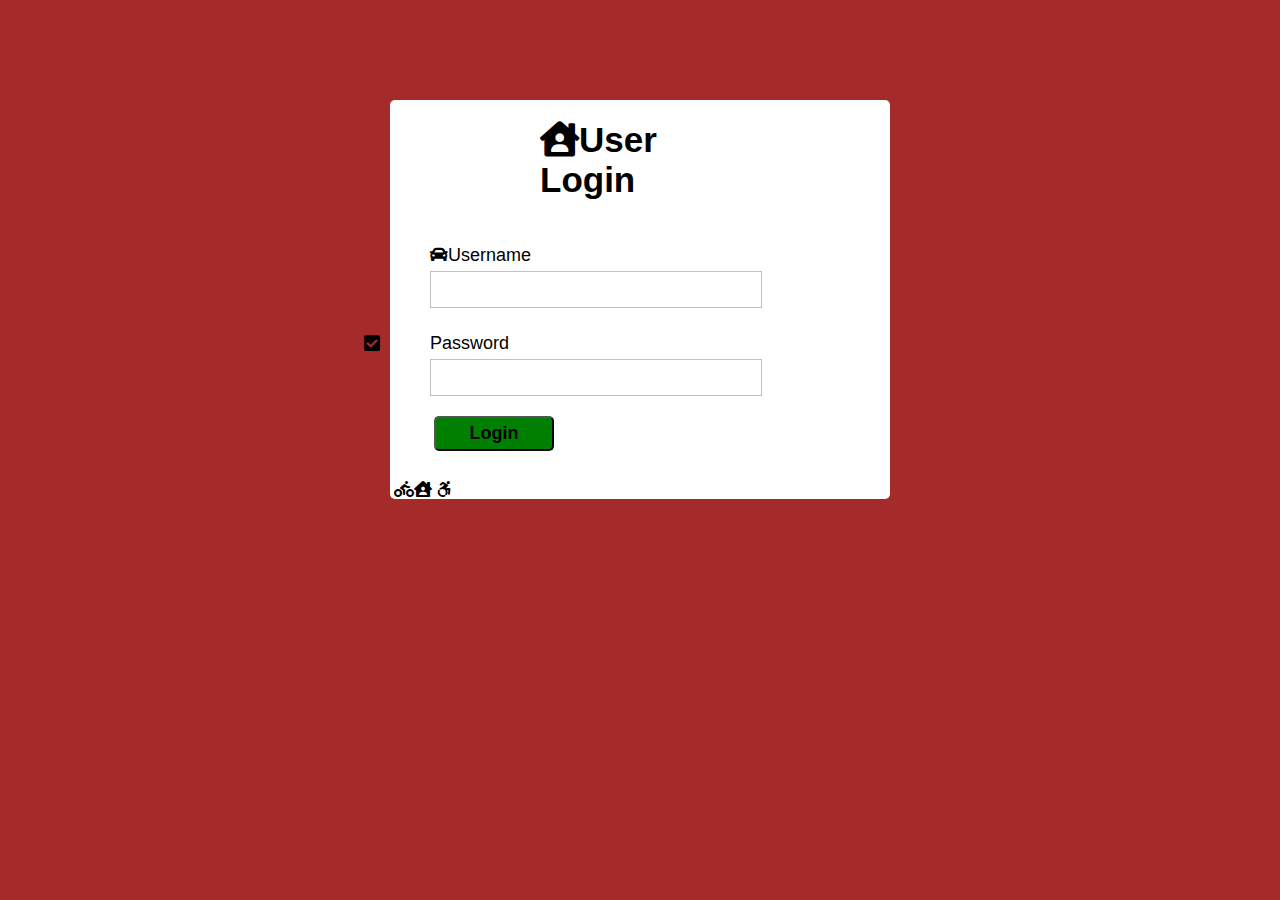
<file: index.html>
<!DOCTYPE html>
<html lang="en">
<head>
    <meta charset="UTF-8">
    <meta http-equiv="X-UA-Compatible" content="IE=edge">
    <meta name="viewport" content="width=device-width, initial-scale=1.0">
    <title>Login Form</title>

    <link rel="stylesheet" href="style.css">
    <link rel="stylesheet" href="https://cdnjs.cloudflare.com/ajax/libs/font-awesome/5.15.4/css/all.min.css">
</head>
<body>
    <div class="container">
        <h1 class="label"><i class="fas fa-house-user"></i></i>User Login</h1>
        <form class="login-form" method="POST" name="form"  onsubmit="return validation()">
            <div class="font"><i class="fa fa-car"></i>Username</div>
            <input type="text"  id="text">
            <span id="smsg"></span>
            <div id="email-error">Please fill up your Username</div>

            <div class="font font2"><i class="fa-li fa fa-check-square"></i>Password</div>
            <input type="password" id="password">
            <div id="pass-error">Please fill up your Password</div>


            <div><button  class="button" type="submit">Login</button></div>
        </form>
        <i class="fa fa-circle-o-notch fa-spin"></i>
        <i class="fas fa-biking"></i><i class="fas fa-house-user"></i>
        <i class="fab fa-accessible-icon"></i>

        


    </div>

    <script src="valid.js"></script>
    
</body>
</html>
</file>
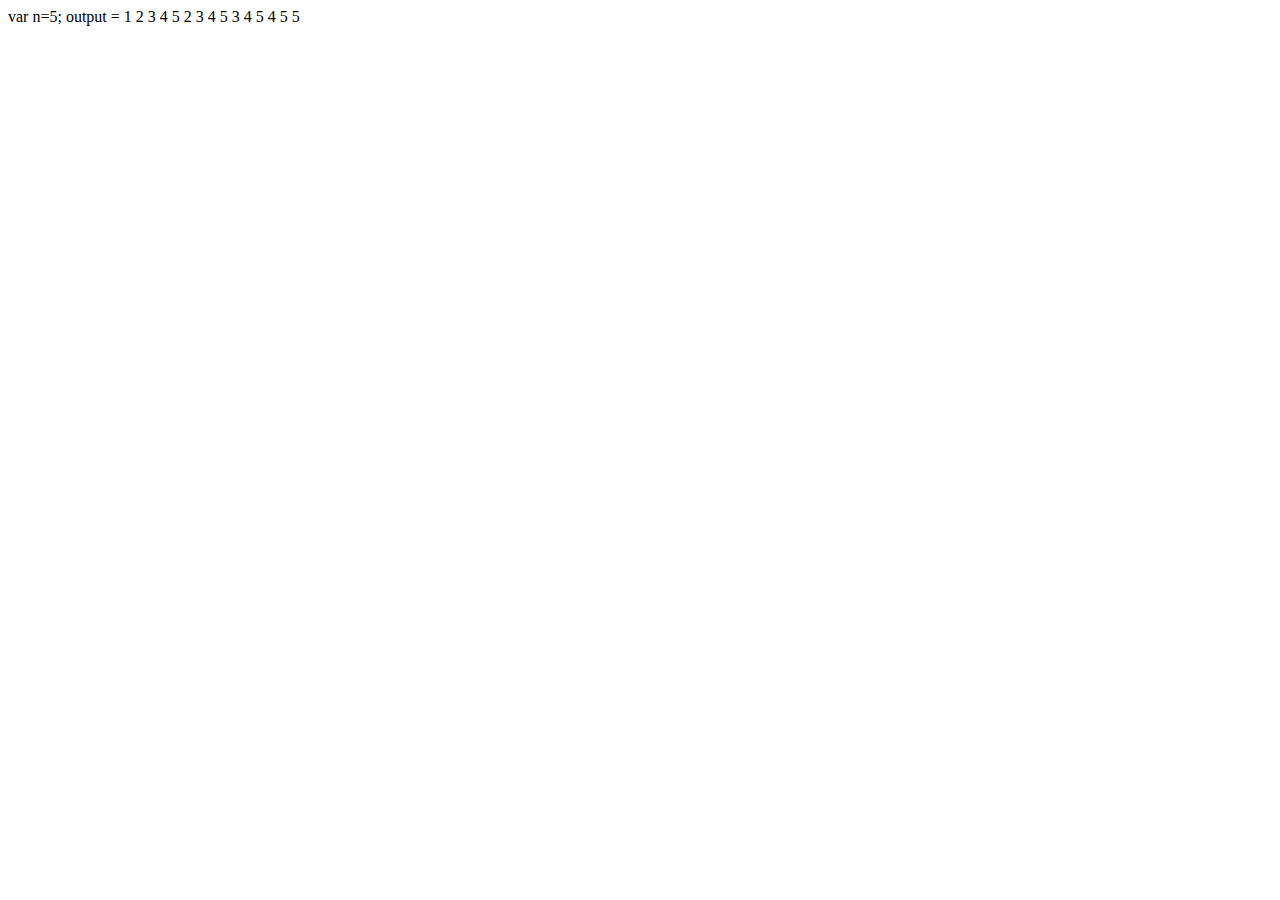
<file: practise/index.html>
var n=5;
output = 
1 2 3 4 5
 2 3 4 5
  3 4 5
   4 5
    5



    <!DOCTYPE html>
    <html lang="en">
    <head>
        <meta charset="UTF-8">
        <meta http-equiv="X-UA-Compatible" content="IE=edge">
        <meta name="viewport" content="width=device-width, initial-scale=1.0">
        <title>Document</title>
    </head>
    <body>
        <script>

            var n=5, i ,j;
            for(i=0;i<5;i++){
                for(j=1;j<=i;j++){
                    console.log(" ");
                }
                console.log(i);

            }
            </script>
        
    </body>
    </html>
</file>
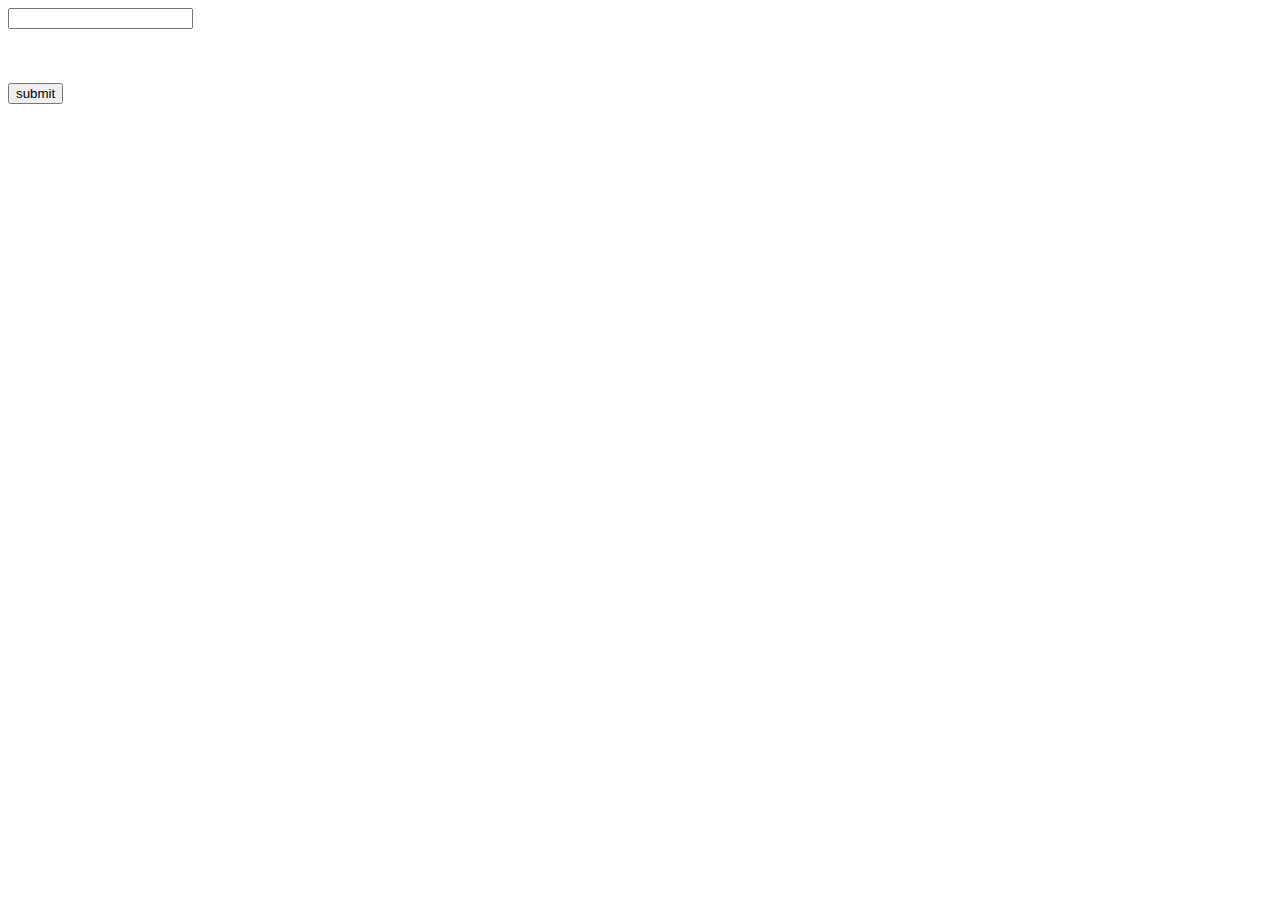
<file: practise/form.html>
<!DOCTYPE html>
<html lang="en">

<head>
    <meta charset="UTF-8">
    <meta http-equiv="X-UA-Compatible" content="IE=edge">
    <meta name="viewport" content="width=device-width, initial-scale=1.0">
    <title>Document</title>
</head>

<body>
    <form method="POST" onsubmit="return validate()">
        <input type="text" id="mail" /><br><br>
        <span id="show"></span><br><br>
        <button>submit</button>
    </form>


    <script>
        var mail = document.getElementById("mail").value;
        var pattern = /^[A-Za-z._]{3, }@[A_Za-z]{3, }[.]{1}[A-Za-z.]{2,6}$/;

        function validate() {
            if(pattern .test(mail)) (
                // document.getElementById("show").innerHTML = "correct";
                alert('correct')

            )
            else {
                // document.getElementById("show").innerHTML = "incorrect";
                alert('incorrect')




            }
        }



    </script>
</body>

</html>
</file>
<file: style.css>
*{
    margin: 0;
    padding: 0;
}

body{
    display: flex;
    align-items: center;
    justify-content: center;
    font-family: sans-serif;
    background: brown;
}

.container{
    position: relative;
    margin-top: 100px;
    width: 500px;
    height: auto;
    background: white;
    border-radius: 5px;

}

.label{
    padding: 20px 150px;
    font-size: 35px;
    font-weight: bold;
    color:black;

}

.login-form{
   padding: 20px 40px;
}

.login-form .font{
    font-size: 18px;
    margin:  5px 0px;


}

.login-form input{
    height: 35px;
    width: 320px;
    padding: 0px 5px;
    font-size: 18px;
    outline: none;
    border: 1px solid silver;
}

.button{
    padding: 5px;
    margin: 10px;
    font-size: 18px;
    font-weight: bold;
    background: green;
    color: black;
    border-radius: 5px;
    margin-left:4px;
    margin-top: 20px;
    width: 120px;
    cursor: pointer;
}

.login-form .font2{
    margin-top: 25px;
}

.login-form #email-error,
.login-form #pass-error{
    margin-top: 5px;
    width: 345px;
    font-size: 18px;
    color: red;
    display: none;
}
</file>
